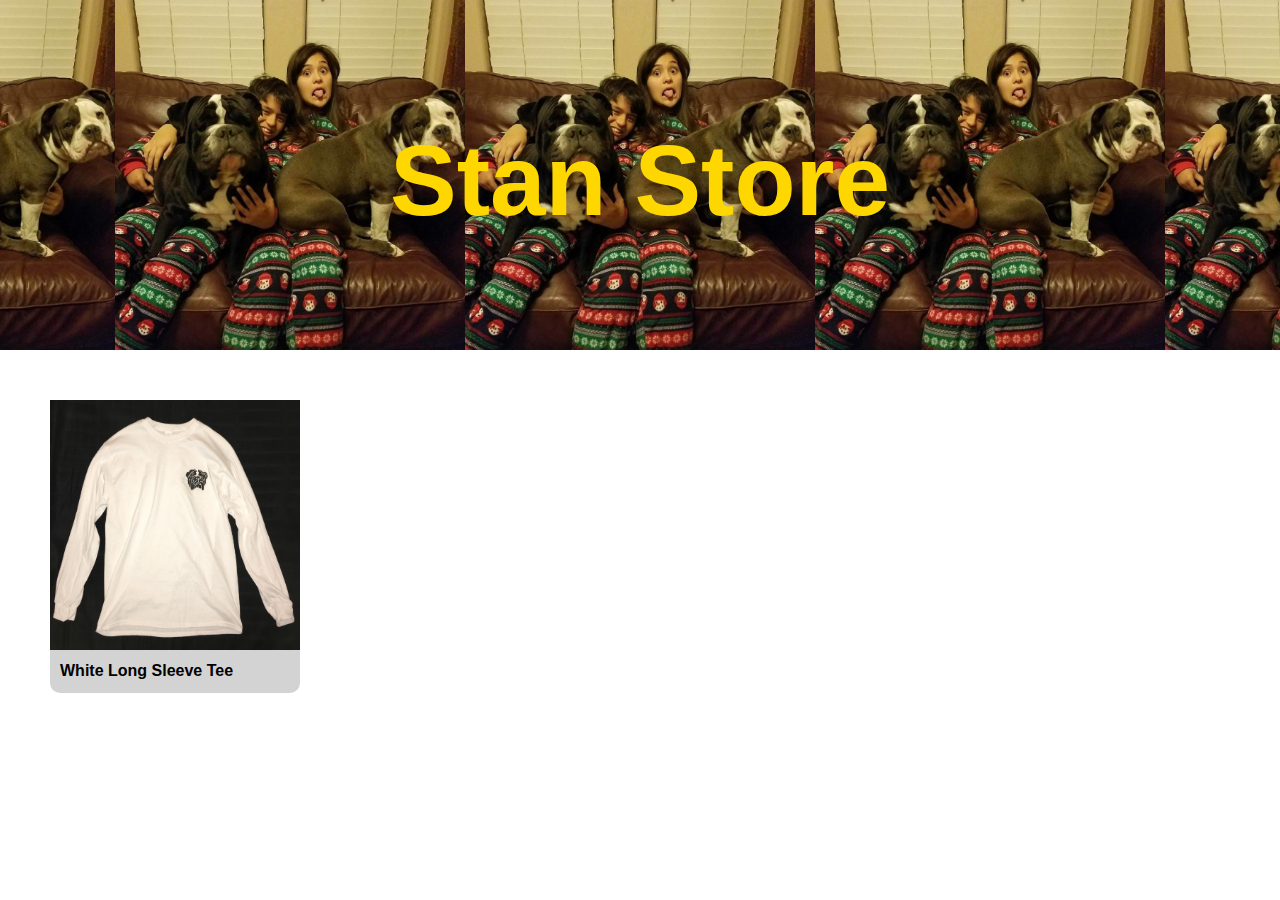
<file: site/index.html>
<!DOCTYPE html>
<html lang="en">
<head>
	<link rel="icon" type="image/png" href="./images/cartoonStan.jpg">
	<meta charset="utf-8">
	<meta name="viewport" content="width=device-width, initial-scale=1">
	<link rel="stylesheet" href="https://maxcdn.bootstrapcdn.com/bootstrap/3.3.7/css/bootstrap.min.css">
	<script src="https://ajax.googleapis.com/ajax/libs/jquery/3.3.1/jquery.min.js"></script>
    <script src="https://maxcdn.bootstrapcdn.com/bootstrap/3.3.7/js/bootstrap.min.js"></script>	
	<title>Stanley Clothing</title>
	<link rel="stylesheet" href="styles.css">
</head>

<!-- Modal -->
<div class="modal fade" id="item0Modal" role="dialog">
    <div class="modal-dialog">
    
      <!-- Modal content-->
        <div class="modal-content">
            <div class="modal-header">
                <button type="button" class="close" data-dismiss="modal">&times;</button>
                <h4 class="modal-title">White Long Sleeve Tee</h4>
            </div>
            <div class="modal-body">
            	<span>
                    <img class="productImageModal" src="./images/whiteLongSleeveT.jpeg" alt="White Long Sleeve T">
                    <img class="productImageModal" src="./images/whiteLongSleeveTLogo.jpeg" alt="White Long Sleeve T">
                </span>
                <p class="genericSpace">
                	<a class="textLink " target="_blank" href="https://www.facebook.com/profile.php?id=100011330783418">
                	    <img class="imageSmall" src="./images/FB-fLogo-Blue-broadcast-2.png" alt="Instagram">
                	    Contact me on Facebook to order a shirt.
                	</a>
                </p>          
            </div>
            <div class="modal-footer">
                <button type="button" class="btn btn-default" data-dismiss="modal">Close</button>
            </div>
        </div> 
    </div>
</div>
<!-- end Modal-->

<!-- Banner -->
<body>
<div class="bannerHeader">
	<h1 class="centerTitle">Stan Store</h1>
</div>

<!--
<nav class="nav-bar">
	<a class="nav-text" target="_blank"href="https://www.instagram.com/tvocvsz/">Shop</a>
</nav>
-->

<!-- Contetn -->
<div class="products">
	<button type="button" class="productNameButton" data-toggle="modal" data-target="#item0Modal">
		<img class="productThumbNail" src="./images/whiteLongSleeveT.jpeg" alt="White Long Sleeve T">
		<div class="productName">White Long Sleeve Tee</div>
	</button>
</div>
</body>
</html>
</file>
<file: site/styles.css>
body {
	background-color: white;
	color: black;
	font-family: sans-serif;
}

* {
	box-sizing: border-box;
	margin: 0px;
	padding: 0px;
}


a.textLink:link
{
   color: black;
   text-decoration: none;
}

a.textLink:visited
{
   color: black;
   text-decoration: none;
}

a.textLink:hover
{
   color: black;
   text-decoration: none;
}

a.textLink:active
{
   color: black;
   text-decoration: none;
}

.bannerHeader {
	background-image: url("./images/christmasStan.png");
	background-size: 350px;
	width: auto;
	height: 350px;
	background-repeat: repeat-x;
	background-position: center;
	display: flex;
	align-items: center;
	justify-content: center;
}

.centerTitle {
	color: #FFD700;
	font-size: 100px;
	font-weight: bold;
}

.products {
	margin: 50px 10px 10px 25px;
}

.productThumbNail {
	width: 250px;
	height: 250px;
}

.productName {
	margin: 10px 0px 10px 0px;
	text-align: left;
	padding: 0px 0px 0px 10px;
}

.productNameButton {
	background-color: #D3D3D3;
	color: black;
	border-radius: 10px;
	padding: 0px;
	font-size: 16px;	
	border-width: 0px;
	display: block;
	margin: 10px 0px 0px 25px;
	font-weight: 600;
}

.productImageModal {
	width: 250px;
	height: 250px;
	margin: 10px;
}

.genericSpace {
	margin: 10px;
}

.imageSmall {
	width: 25px;
	height: 25px;
}

.nav-bar {
	background-color: black;
	color: white;
	font-size: 24px;
	padding: 10px 75px 10px 75px;
	text-align: right;
	margin: 0px 0px 0px 0px;
}

.nav-text {
	padding: 10px 10px 10px 10px;
	margin: 0px 0px 0px 0px;
}

.nav-text:link {
	text-decoration: none;
	color: white;
}

.nav-text:visited
{
   color: white;
   text-decoration: none;
}

.nav-text:hover
{
   color: black;
   text-decoration: none;
   background-color: #FFD700;
}

.nav-text:active
{
   color: white;
   text-decoration: none;
}
</file>
